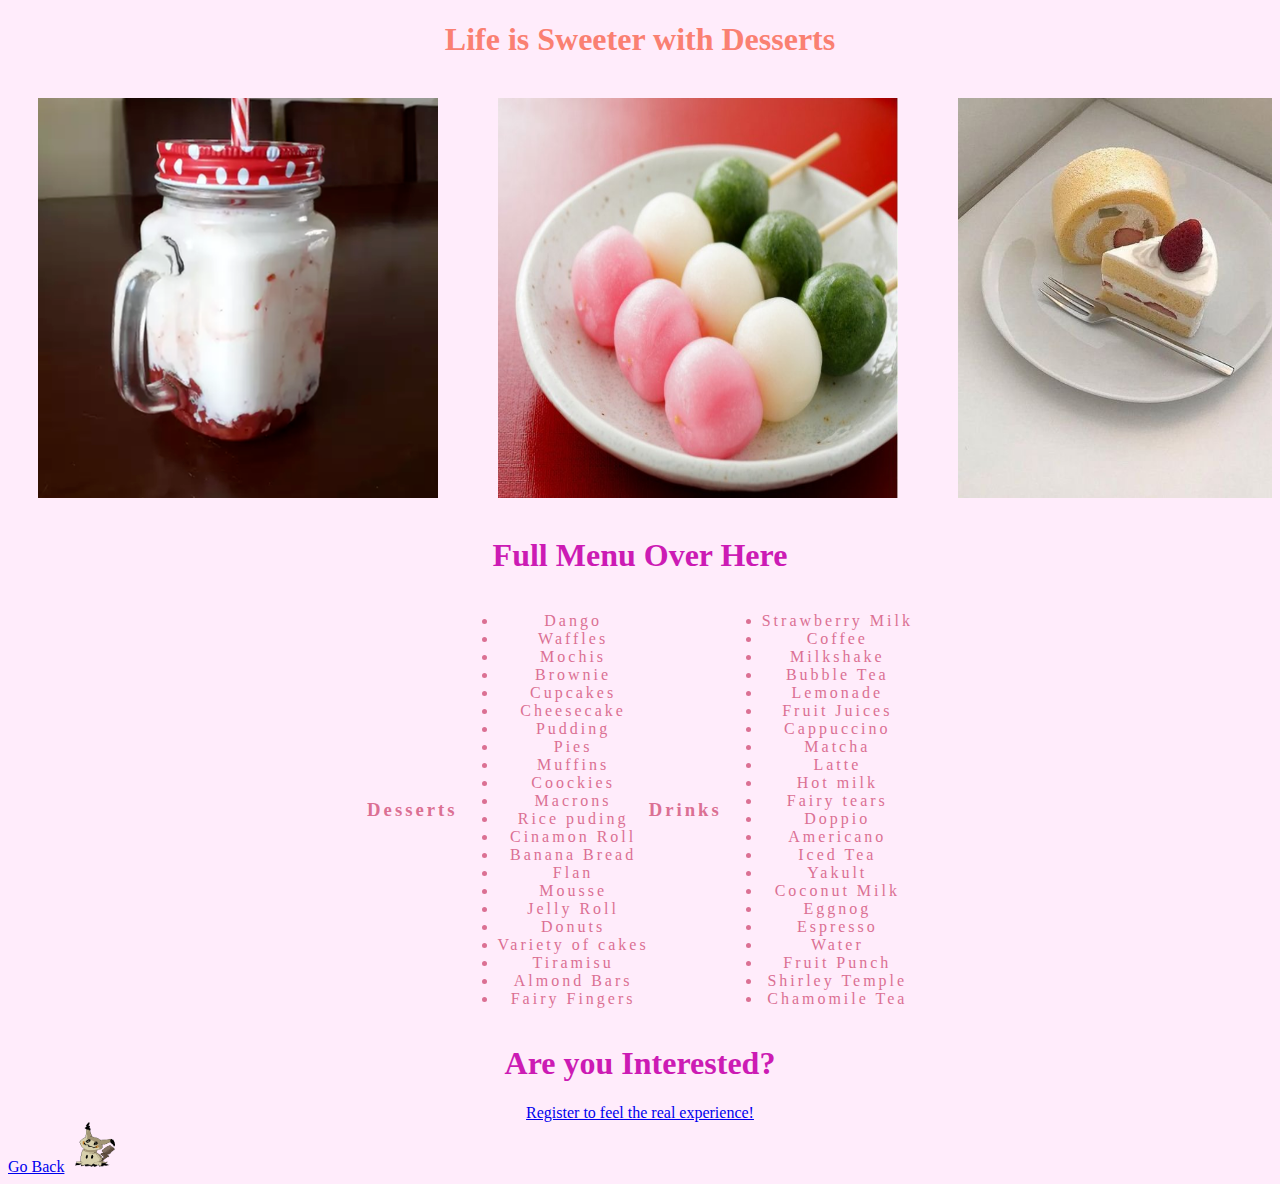
<file: menu.html>
<!DOCTYPE html>
<html>
  <head>
    <title>Menu</title>
    <link rel="stylesheet" href="/style.css" />
  </head>
  <body>
    <h1 class="yu">Life is Sweeter with Desserts</h1>

    <br />

    <div class="carrousel">
      <img class="pum" src="/postres y bebidasss\leche.jpg" alt="drink01" />
      <img class="pum" src="/postres y bebidasss\dango.jpg" alt="food01" />
      <img class="pum" src="/postres y bebidasss\pastel 01.jpg" alt="food02" />
      <img class="pum" src="/postres y bebidasss\malteada.jpg" alt="drink02" />
      <img class="pum" src="/postres y bebidasss\cafe.jpg" alt="drink03" />
      <img class="pum" src="/postres y bebidasss\waffle.jpg" alt="food03" />
    </div>

    <br />

    <h1 class="fake">Full Menu Over Here</h1>

    <div class="ritmo">
      <h3>Desserts</h3>

      <ul>
        <li>Dango</li>
        <li>Waffles</li>
        <li>Mochis</li>
        <li>Brownie</li>
        <li>Cupcakes</li>
        <li>Cheesecake</li>
        <li>Pudding</li>
        <li>Pies</li>
        <li>Muffins</li>
        <li>Coockies</li>
        <li>Macrons</li>
        <li>Rice puding</li>
        <li>Cinamon Roll</li>
        <li>Banana Bread</li>
        <li>Flan</li>
        <li>Mousse</li>
        <li>Jelly Roll</li>
        <li>Donuts</li>
        <li>Variety of cakes</li>
        <li>Tiramisu</li>
        <li>Almond Bars</li>
        <li>Fairy Fingers</li>
      </ul>

      <h3>Drinks</h3>

      <ul>
        <li>Strawberry Milk</li>
        <li>Coffee</li>
        <li>Milkshake</li>
        <li>Bubble Tea</li>
        <li>Lemonade</li>
        <li>Fruit Juices</li>
        <li>Cappuccino</li>
        <li>Matcha</li>
        <li>Latte</li>
        <li>Hot milk</li>
        <li>Fairy tears</li>
        <li>Doppio</li>
        <li>Americano</li>
        <li>Iced Tea</li>
        <li>Yakult</li>
        <li>Coconut Milk</li>
        <li>Eggnog</li>
        <li>Espresso</li>
        <li>Water</li>
        <li>Fruit Punch</li>
        <li>Shirley Temple</li>
        <li>Chamomile Tea</li>
      </ul>
    </div>

    <div class="perro">
      <h1>Are you Interested?</h1>
      <a href="/register.html">Register to feel the real experience! </a>
      <br />
    </div>

    <a href="/index.html"> Go Back</a>

    <img class="gengar" src="/imagenes\mimikyu 1.gif" />
  </body>
</html>
</file>
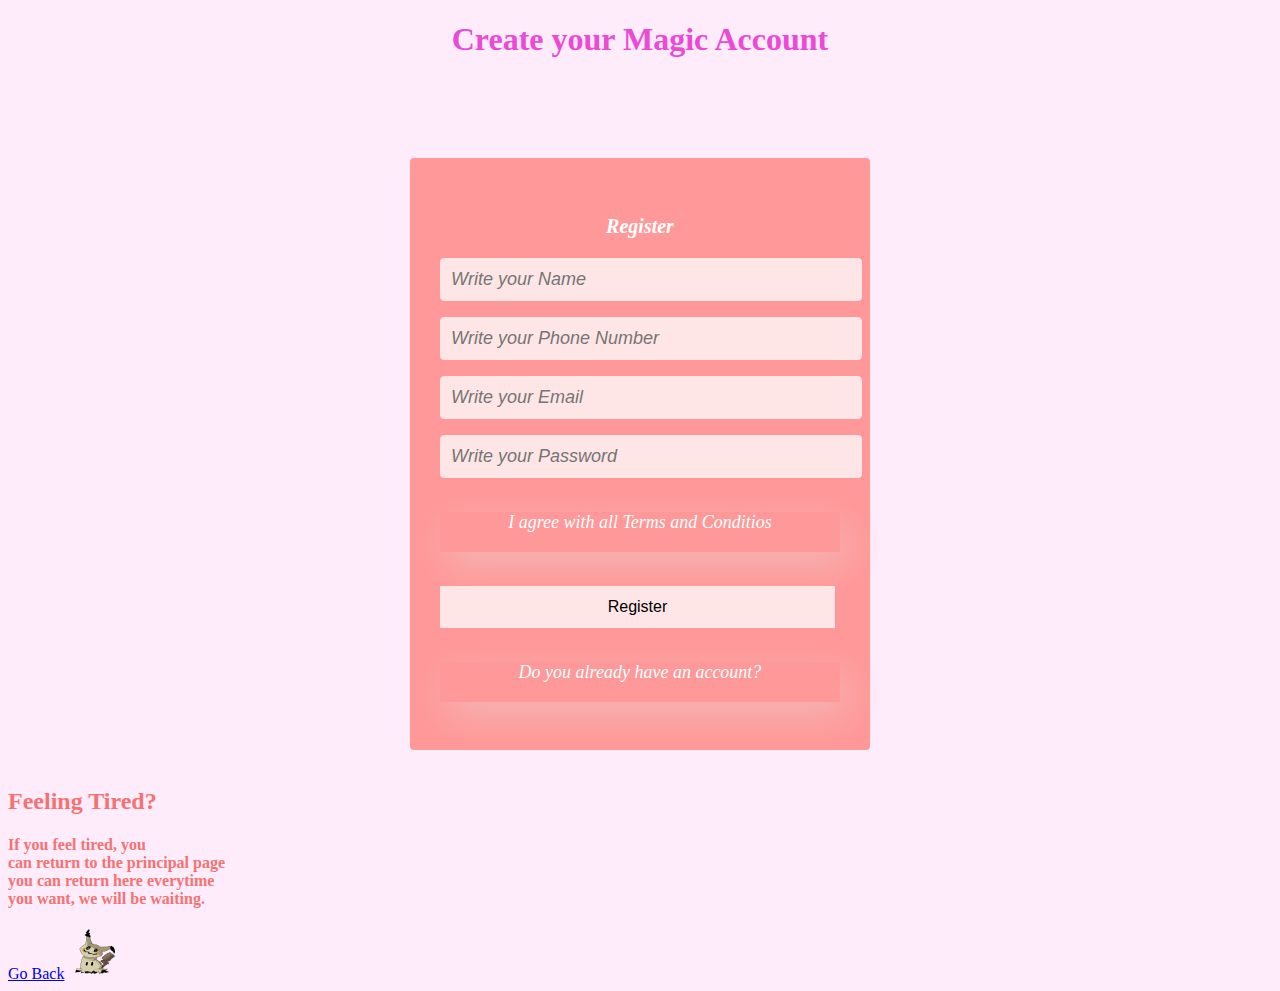
<file: register.html>
<!DOCTYPE html>
<html>
  <head>
    <title>Create an Account</title>
    <link rel="stylesheet" href="/style.css" />
  </head>
  <body>
    <h1 class="wakey">Create your Magic Account</h1>

    <section class="form-register">
      <h4 class="uni">Register</h4>

      <input
        class="controls"
        type="text"
        name="Name"
        id="Name"
        placeholder="Write your Name"
      />
      <input
        class="controls"
        type="text"
        name="Phone Number"
        id="Phone Number"
        placeholder="Write your Phone Number"
      />
      <input
        class="controls"
        type="Email"
        name="Email"
        id="Email"
        placeholder="Write your Email"
      />
      <input
        class="controls"
        type="Password"
        name="Password"
        id="Password"
        placeholder="Write your Password"
      />

      <p>I agree with all <a href="#">Terms and Conditios</a></p>

      <input class="buttons" type="submit" value="Register" />
      <p><a href="#"> Do you already have an account? </a></p>
    </section>

    <br />

    <h2 class="tipo">Feeling Tired?</h2>

    <h4 class="seven">
      If you feel tired, you <br />
      can return to the principal page <br />
      you can return here everytime <br />
      you want, we will be waiting.
    </h4>

    <p></p>

    <a href="/index.html"> Go Back</a>
    <img class="gengar" src="/imagenes\mimikyu 1.gif" />
  </body>
</html>
</file>
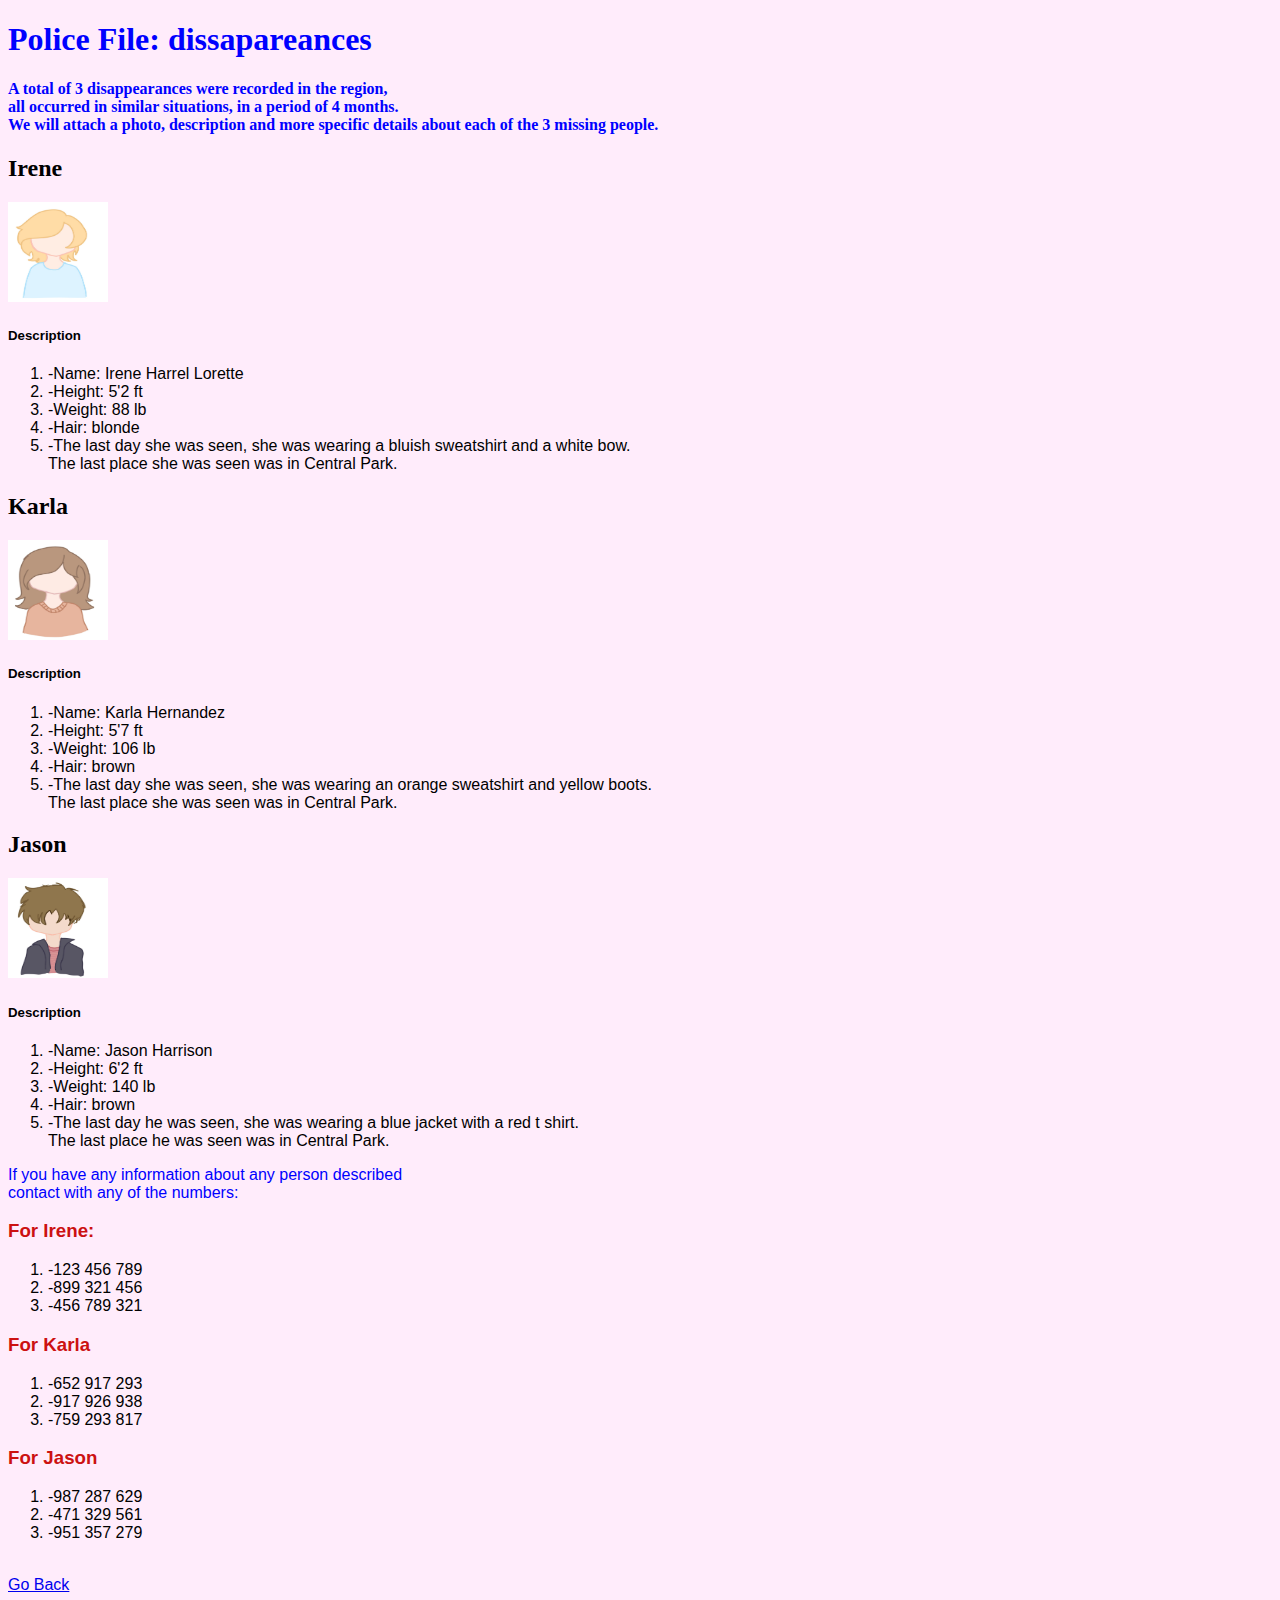
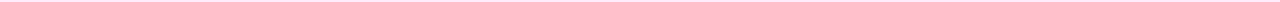
<file: registro.html>
<!DOCTYPE html>
<html>
    <head>
        <title> police</title>
        <link rel="stylesheet" href="/style.css">
    </head>

    <body>
        <h1 class="opq" > Police File: dissapareances</h1>

        <h4 class="opq" >A total of 3 disappearances were recorded in the region,<br>
             all occurred in similar situations, in a period of 4 months. <br>
            We will attach a photo, description and more specific details about each of the 3 missing people. </h4>

            
            <h2> Irene</h2>

        <img class="st" src="/imagenes\WhatsApp Image 2023-11-25 at 19.26.12.jpeg" alt="irene">

        <div class="ts">

            <h5>Description </h5>
        <ol>
                <li> -Name: Irene Harrel Lorette </li>
                <li> -Height: 5'2 ft </li>
                <li> -Weight: 88 lb </li>
                <li> -Hair: blonde </li>
                <li> -The last day she was seen, she was wearing a bluish sweatshirt and a white bow.<br> 
                The last place she was seen was in Central Park. </li>
        </ol>
        </div>

          <h2> Karla</h2>
        
        <img class="st" src="/imagenes\WhatsApp Image 2023-11-25 at 19.26.12 (1).jpeg" alt="karla">

        <div class="ts">
        
            <h5>Description </h5>
        <ol>
                <li> -Name: Karla Hernandez </li>
                <li> -Height: 5'7 ft </li>
                <li> -Weight: 106 lb </li>
                <li> -Hair: brown </li>
                <li> -The last day she was seen, she was wearing an orange sweatshirt and yellow boots.<br> 
                The last place she was seen was in Central Park. </li>
        </ol>
        </div>

         <h2>Jason</h2>

         <img class="st" src="/imagenes\WhatsApp Image 2023-11-25 at 19.26.12 (2).jpeg" alt="jason">

         <div= class="ts">

            <h5 class=>Description </h5>

            <ol>
                    <li> -Name: Jason Harrison</li>
                    <li> -Height: 6'2 ft </li>
                    <li> -Weight: 140 lb </li>
                    <li> -Hair: brown </li>
                    <li> -The last day he was seen, she was wearing a blue jacket with a red t shirt.<br> 
                    The last place he was seen was in Central Park. </li>
            </ol>
         </div>

        <P class="opq">If you have any information about any person described <br> contact with any of the numbers: <br></P>

        <h3 class="only"> For Irene: </h3>

        <ol>
            <li> -123 456 789 </li>
            <li> -899 321 456 </li>
            <li> -456 789 321</li>
            
        </ol>

        <h3 class="only"> For Karla</h3>

        <ol>
            <li> -652 917 293 </li>
            <li> -917 926 938 </li>
            <li> -759 293 817 </li>
        </ol>

        <h3 class="only"> For Jason </h3>

        <ol>
            <li> -987 287 629 </li>
            <li> -471 329 561 </li>
            <li> -951 357 279 </li>
        </ol>

        <br>
        
        <a href="/index.html"> Go Back</a>
        




    </body>
</html>
</file>
<file: style.css>
.do {
    color:aqua;
    text-align: center;
    font-size: 50px;
}

.it {
    text-align: center;
    color: rgb(153, 44, 255);
}

.di {
    text-align: center;
    color:blueviolet
}

.irene {
    width: 400px;
    height: 400px;
    margin: 15px;


}

.karla {
    width: 400px;
    height: 400px;
    margin: 15px;
}

.jason {
    height: 400px;
    width: 400px;
    margin: 15px;
}
.creep {
    display: flex;
    justify-content: center;

}

.black {
    color:aqua;
    text-align: center;
}

.hurt {
    color:rgb(235, 129, 129);
    font-style: initial;
    text-align: center;
    
}

.cake01 {
    height: 400px;
    width: 400px;
    margin: 15px;
    border-color: pink;

}

.cake02 {
    height: 400px;
    width: 400px;
    margin: 15px;
}

.cake03 {
    height: 400px;
    width: 400px;
    margin: 15px;
}

.love {
    text-align: center;
    letter-spacing: 5px;
    color:rgb(87, 84, 230);
}
.fus {
    text-align: center;
    color: palevioletred;
}

.t {
    color:pink;
    letter-spacing: 4px;
}

.sipo {
    color: plum;
}
.gengar {
    justify-content: right;
    height: 50px;
    width: 50px;
}
body {
    background-color: rgb(255, 236, 251);

    
}

.loki {
    text-align: center;
    color: red;
    text-decoration-line: underline;
    text-size-adjust: 6px;
}

.only {
    color: #cc1111;
}

.opq {
    color: blue;

}

.st {
    justify-content: left;
    height: 100px;
    width: 100px;
    
    
}

.ts {
    font-family: 'Gill Sans', 'Gill Sans MT', Calibri, 'Trebuchet MS', sans-serif;
}

.yu {
    text-align: center;
    color: salmon;
}

.carrousel {
   display: flex;
   flex-wrap: nowrap;
   overflow: scroll;
}

.pum {
    flex: 1 0 auto;
    margin: 0 30px;
    width: 400px;
    height: 400px;
}

.ritmo {
    letter-spacing: 3px;
    text-align: center;
    color: palevioletred;
    display: flex;
    align-items: center;
    justify-content: center;
}

.fake {
    text-align: center;
    color:rgb(204, 27, 180) ;
}

.perro {
    text-align: center;
    color: rgb(204, 27, 180);
}

.body {
    margin: 0%;
    padding: 0%;
    box-sizing: border-box;

}

.form-register{
    width: 400px;
    background: rgb(255, 152, 152);
    padding: 30px;
    margin: auto;
    margin-top: 100px;
    border-radius: 4px;
    font-style: oblique;
    color: rgb(255, 255, 255);

}

.controls {
width: 100%;
background: #ffe6e6;
padding: 10px;
border-radius: 4px;
margin-bottom: 16px;
border: 1px solid #ffe6e6;
font-style: oblique;
font-size: 18px;
}

.form-register p {
    height: 40px;
    text-align: center;
    font-size: 18px;
    box-shadow: 7px 13px 37px #f5b6b6;

}

.form-register a {
    color: azure;
    text-decoration: none;
}

.form-register a:hover {
    color: azure;
    text-decoration: underline;
}

.uni{
    text-align: center;
    font-size: 20px;
    margin-bottom: 20px;
}

.form-register .buttons {
    width: 395px;
    background: #ffe6e6;
    border: none;
    padding: 12px;
    margin: 16px 0;
    font-size: 16px;
    text-align: center;

}

.wakey {
    text-align: center;
    color: rgb(235, 73, 214);
}

.pom{
    color: #fd8686;
   
}

.seven {
    color: #f57272;
   
}

.tipo {
    color: #f57272;
}
</file>
